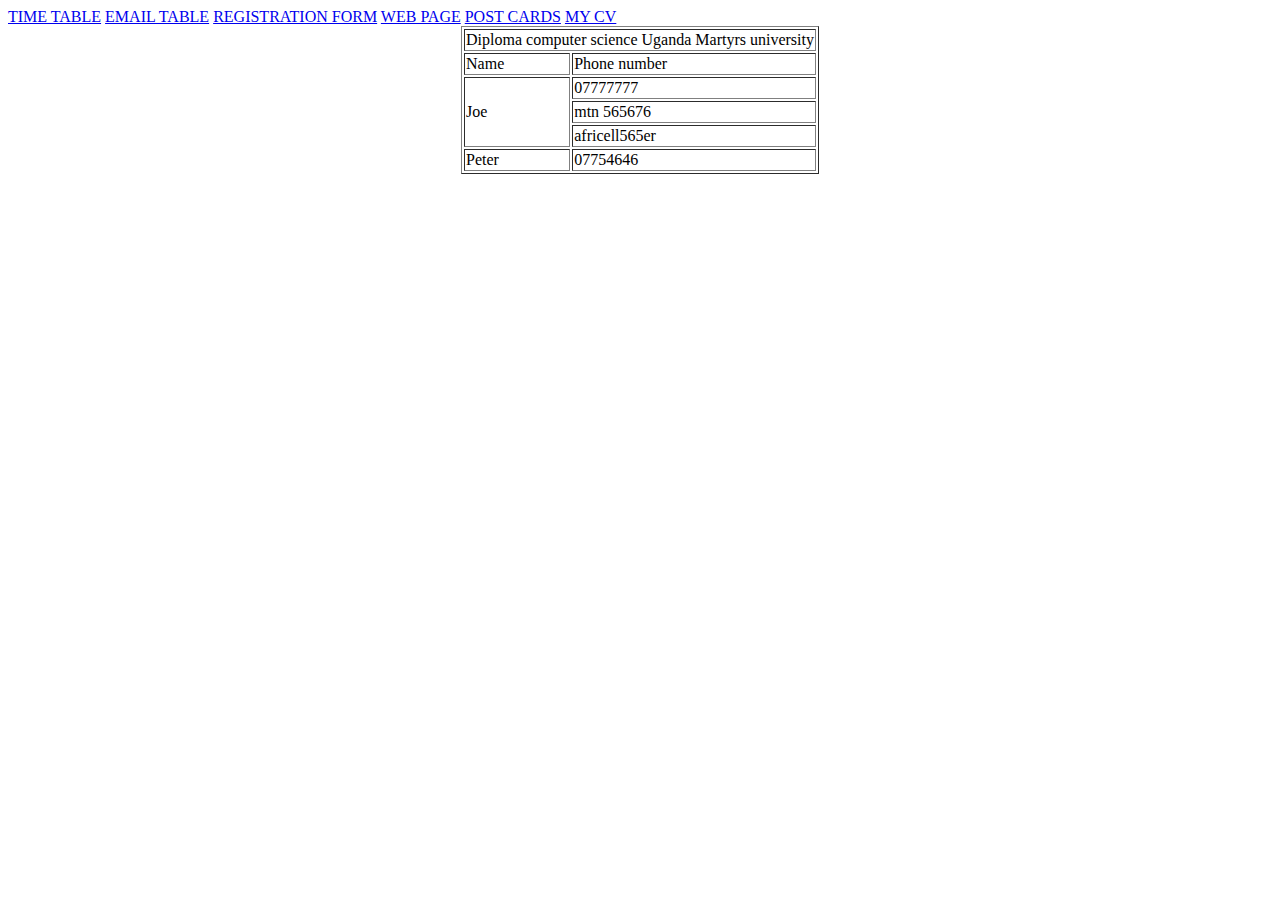
<file: index.html>
<!DOCTYPE html>
<html lang="en">
<head>
    <meta charset="UTF-8">
    <meta name="viewport" content="width=device-width, initial-scale=1.0">
    <title>Document</title>
</head>
<body>
    <a href="TIME TABLE.HTML">TIME TABLE</a>
    <a href="EMAIL TABLE.HTML">EMAIL TABLE</a>
    <a href="REGISTRATION FORM.HTML">REGISTRATION FORM</a>
    <a href="WEB PAGE.HTML">WEB PAGE</a>
    <a href="post cards.html">POST CARDS</a>
    <a href="MY CV.HTML"> MY CV</a>
    <center>
        <table border="1"
    <tr>
      <td colspan="2"> Diploma computer science Uganda Martyrs university </td>
      </tr>
<tr>
    <td>Name</td>
    <td>Phone number</td>
</tr>
<tr>
    <td rowspan="3">Joe</td>
    <td>07777777</td>
    <tr>
        <td>mtn 565676</td>
    </tr>
    <tr>
        <td>africell565er</td>
    </tr>
</tr>
<tr>
    <td>Peter</td>
    <td>07754646</td>
</tr>
    </table>
    
    </center>
</body>
</html>
</file>
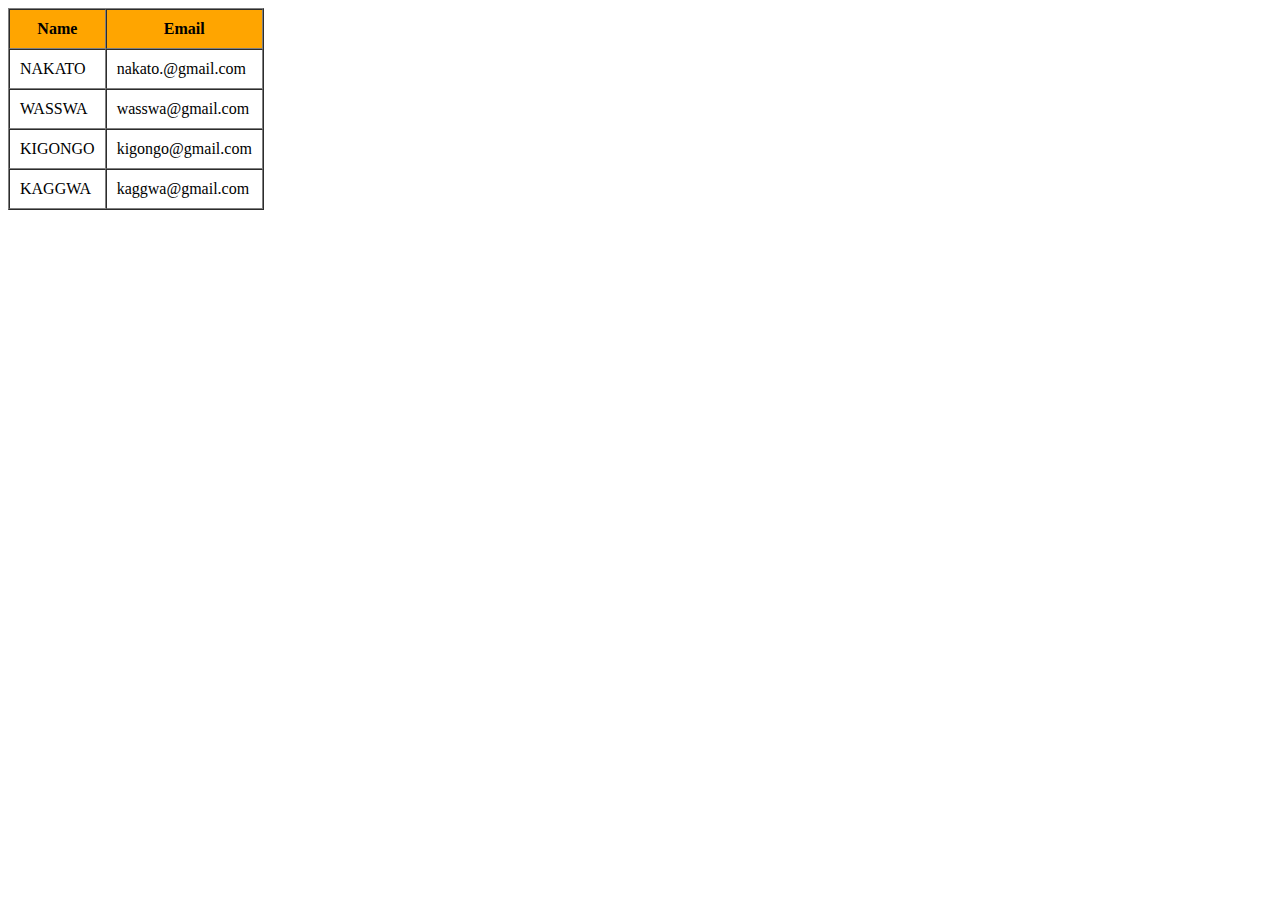
<file: EMAIL TABLE.HTML>
<!DOCTYPE html>
<html lang="en">
<head>
    <meta charset="UTF-8">
    <meta name="viewport" content="width=device-width, initial-scale=1.0">
    <title>Document</title>
</head>
<body>
   <table border="1"cellpadding="10" cellspacing="0">
    <tr bgcolor="orange">
<th>Name</th>
<th>Email</th>
    </tr>
<tr>
    <td>NAKATO</td>
    <td>nakato.@gmail.com</td>
</tr>
<tr>
    <td>WASSWA</td>
    <TD>wasswa@gmail.com</TD>
</tr>
<tr>
    <TD>KIGONGO</TD>
    <TD>kigongo@gmail.com</TD>
</tr>
<tr>
    <td>KAGGWA</td>
    <td>kaggwa@gmail.com</td>
</tr>




   </table>
    





</body>
</html>
</file>
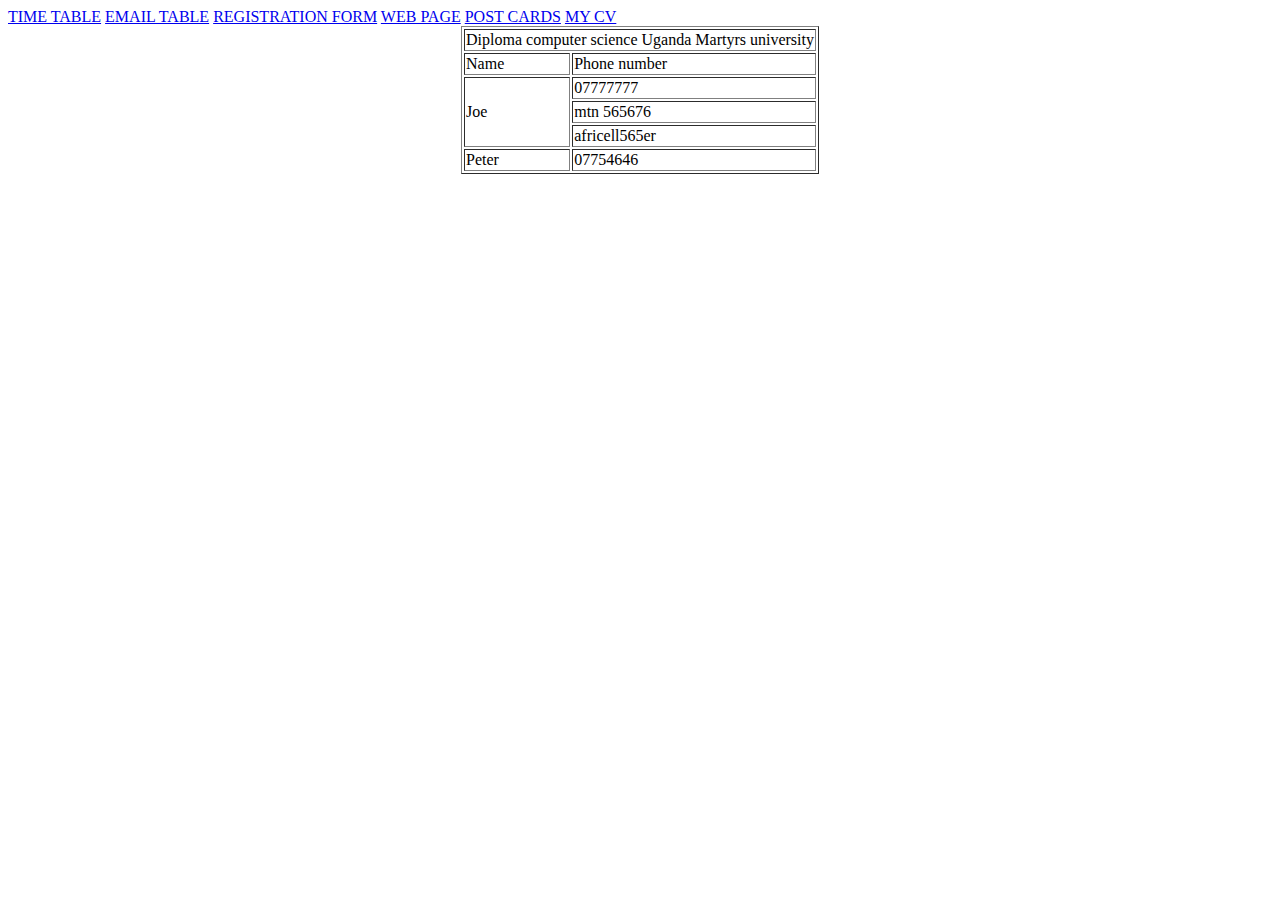
<file: index.html.HTML>
<!DOCTYPE html>
<html lang="en">
<head>
    <meta charset="UTF-8">
    <meta name="viewport" content="width=device-width, initial-scale=1.0">
    <title>Document</title>
</head>
<body>
    <a href="TIME TABLE.HTML">TIME TABLE</a>
    <a href="EMAIL TABLE.HTML">EMAIL TABLE</a>
    <a href="REGISTRATION FORM.HTML">REGISTRATION FORM</a>
    <a href="WEB PAGE.HTML">WEB PAGE</a>
    <a href="post cards.html">POST CARDS</a>
    <a href="MY CV"> MY CV</a>
    <center>
        <table border="1"
    <tr>
      <td colspan="2"> Diploma computer science Uganda Martyrs university </td>
      </tr>
<tr>
    <td>Name</td>
    <td>Phone number</td>
</tr>
<tr>
    <td rowspan="3">Joe</td>
    <td>07777777</td>
    <tr>
        <td>mtn 565676</td>
    </tr>
    <tr>
        <td>africell565er</td>
    </tr>
</tr>
<tr>
    <td>Peter</td>
    <td>07754646</td>
</tr>
    </table>
    
    </center>
</body>
</html>
</file>
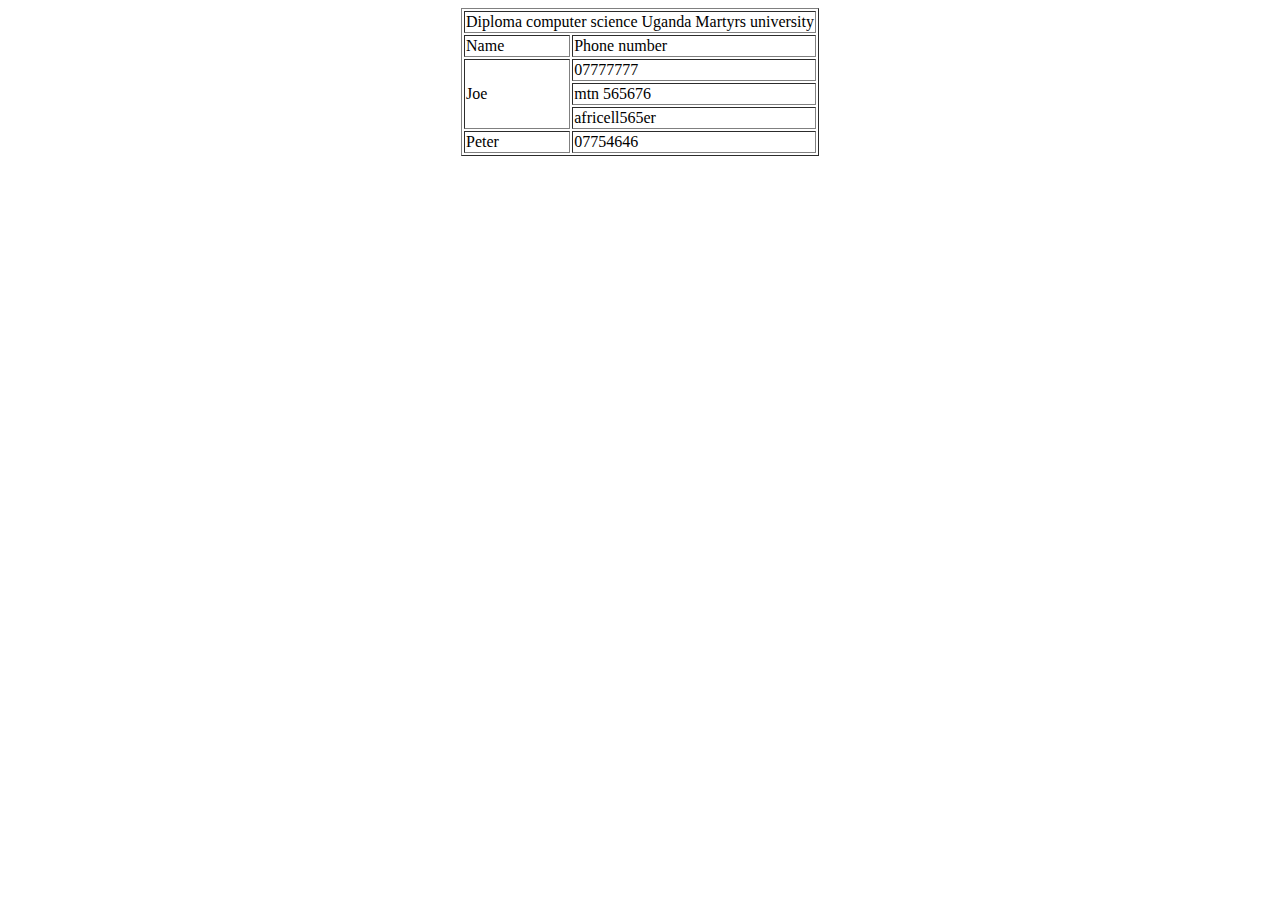
<file: KIGONGO LEO.HTML>
<!DOCTYPE html>
<html lang="en">
<head>
    <meta charset="UTF-8">
    <meta name="viewport" content="width=device-width, initial-scale=1.0">
    <title>Document</title>
</head>
<body>
    <center>
        <table border="1"
    <tr>
      <td colspan="2"> Diploma computer science Uganda Martyrs university </td>
      </tr>
<tr>
    <td>Name</td>
    <td>Phone number</td>
</tr>
<tr>
    <td rowspan="3">Joe</td>
    <td>07777777</td>
    <tr>
        <td>mtn 565676</td>
    </tr>
    <tr>
        <td>africell565er</td>
    </tr>
</tr>
<tr>
    <td>Peter</td>
    <td>07754646</td>
</tr>
    </table>
    
    </center>
</body>
</html>
</file>
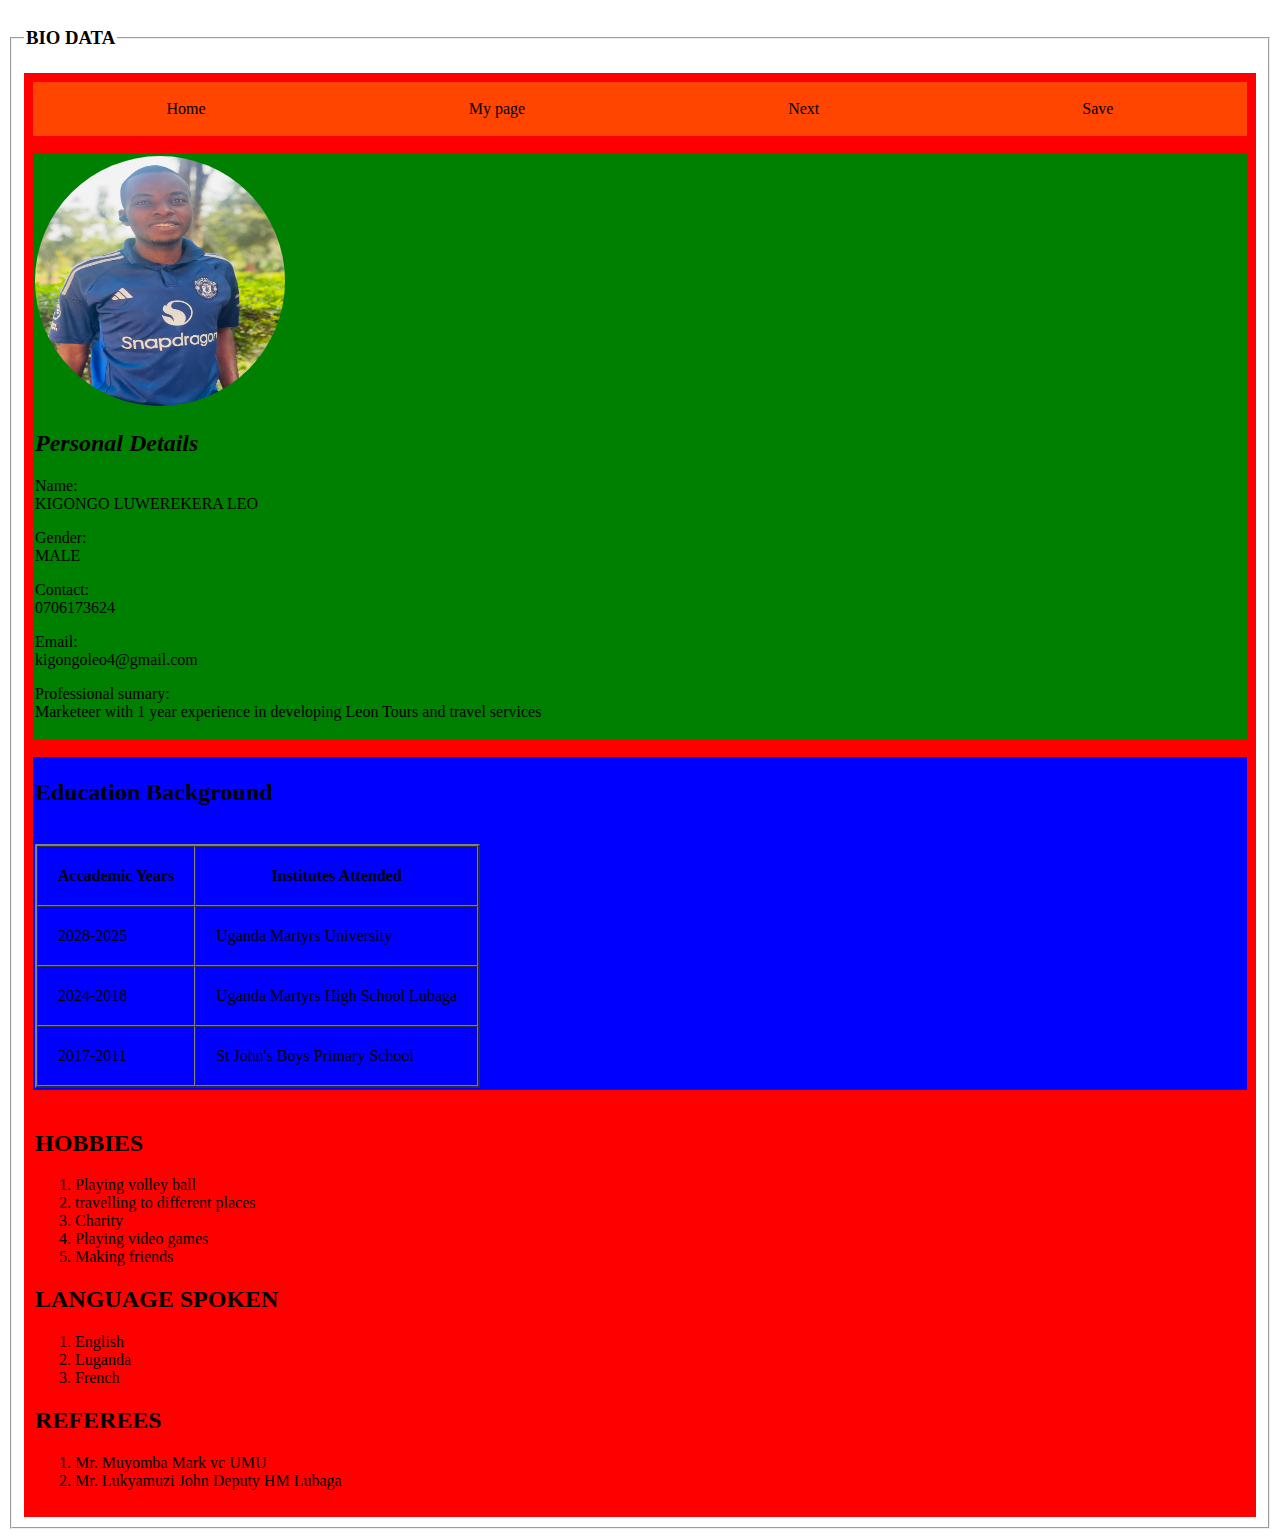
<file: MY CV.HTML>
<!DOCTYPE html>
<html lang="en">
<head>
    <meta charset="UTF-8">
    <meta name="viewport" content="width=device-width, initial-scale=1.0">
    <title>Document</title>
    <link rel="stylesheet" href="bio data.css" >
</head>
<body>
    <fieldset>
      <legend>        <p > <h3> BIO DATA </h3>  </p></legend>
       
    <div class="main div">    
<div class="access">
<p>Home</p>
<p>My page</p>
<p>Next</p>
<p>Save</p>
</div>
  <div class="Details" >
<img src="Kiigo.jpg" style="width: 250px; height: 250px; border-radius: 50%;">
  

<p>
 <h2 ><b>  <i>Personal Details  </i></b></h2>
</p>
<p>
  Name: <br>
  KIGONGO LUWEREKERA LEO
</p>
<P>
  Gender: <br>
  MALE
</P>
<p>
  Contact:<br>
  0706173624<br></p>
  Email:<br>
  kigongoleo4@gmail.com
</p>
<p>
  Professional sumary:<br>
Marketeer with 1 year experience in developing Leon Tours and travel services
</p>
</div>
<div class="Background">
<p> <h2>
Education Background </h2><br>
<table border="2" cellpadding="20" cellspacing="0">
<th>Accademic Years</th>
<th>Institutes Attended</th>
<tr>
  <td>2028-2025</td>
  <td>Uganda Martyrs University</td>
</tr>
<tr>
  <td>2024-2018</td>
  <td>Uganda Martyrs High School Lubaga</td>
</tr>
<tr>
  <td>2017-2011</td>
  <td>St John's Boys Primary School</td>
</tr>
</table>
</div>
<div class="experience">
<p>
  <h2>
    HOBBIES
  </h2>
  <ol>
    <li>
      Playing volley ball
    </li>
    <li>
    travelling to different places
    </li>
    <li>
      Charity
    </li>
    <li>
      Playing video games
    </li>
    <li>
      Making friends
    </li>
  </ol>
</p>  
<h2>
  LANGUAGE SPOKEN
</h2>
<ol>
  <li>English</li>
  <li>Luganda</li>
  <li>French</li>
</ol>
<h2>
  REFEREES
</h2>
<ol>
  <li>Mr. Muyomba Mark vc UMU</li>
  <li>Mr. Lukyamuzi John Deputy HM Lubaga</li>
</ol>




</div>

    </div>

    


       
    
    </fieldset>
</body>
</html>
</file>
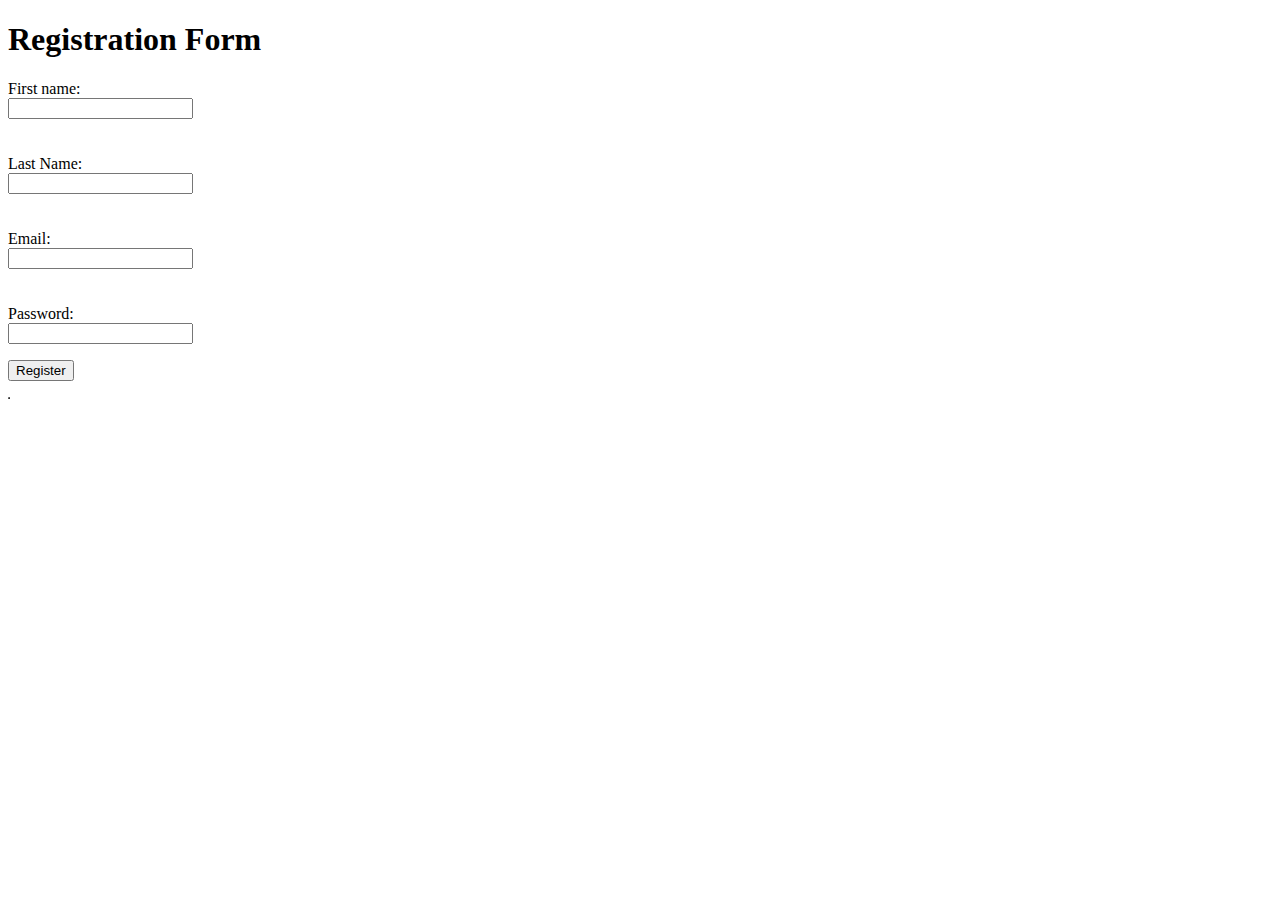
<file: REGISTRATION FORM.HTML>
<!DOCTYPE html>
<html lang="en">
<head>
    <meta charset="UTF-8">
    <meta name="viewport" content="width=device-width, initial-scale=1.0">
    <title>Document</title>
</head>
<body>
    
    <table  border="1">
    <form action="">
<h1>Registration Form</h1><b></b>
<label>First name:</label><br><input type="text" name="First Name:"<br><br> <br><br>
<label>Last Name:</label><br><input type="text" name="Last Name:"<br><br> <br><br>
<label>Email:</label><br><input type="text" name="Email:"<br><br><br><br> 
<label>Password:</label><br><input type="text" name="Password"required <br><br>
<p>
    <input type="submit" value="Register"></p>
</table>
 


</form>
    
</body>
</html>
</file>
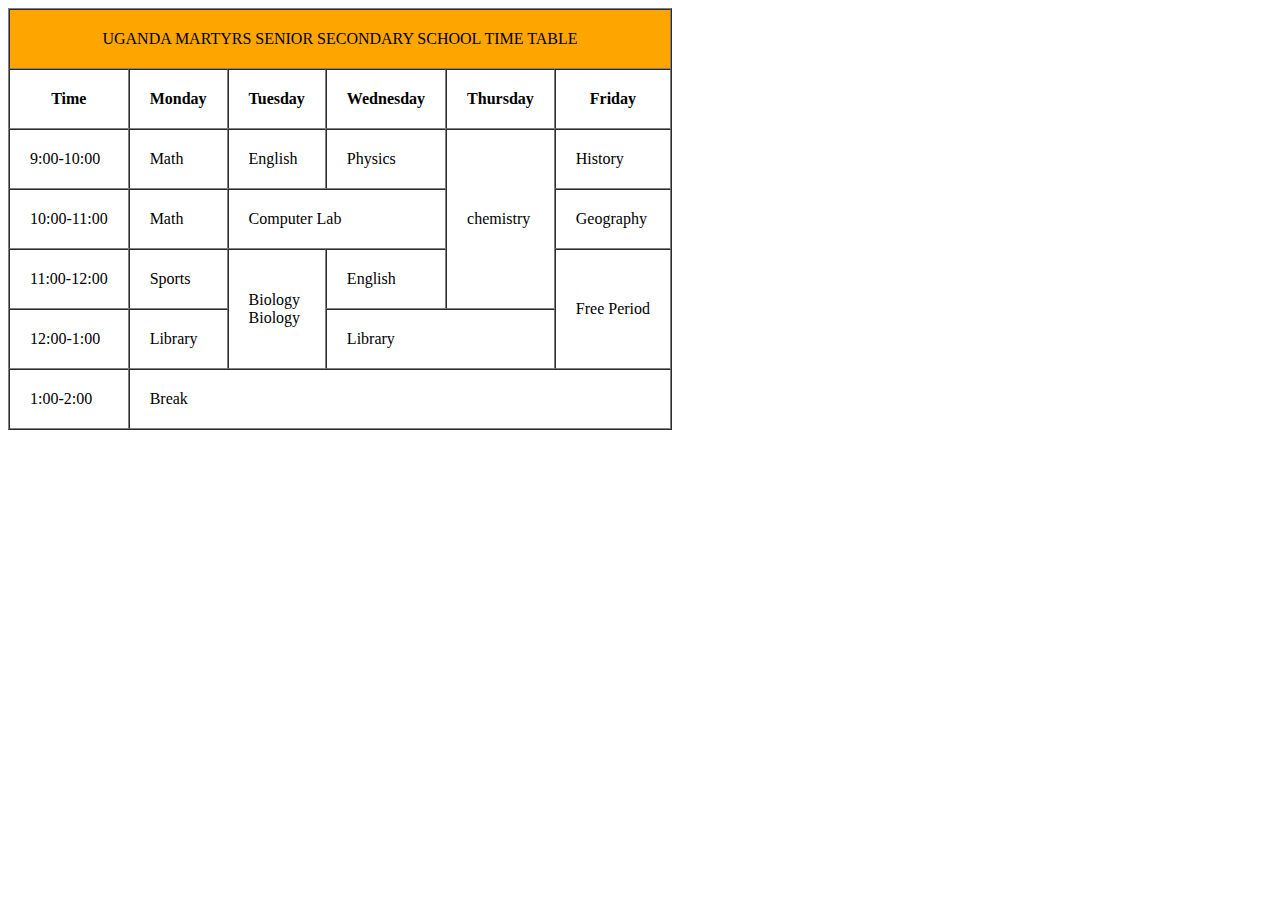
<file: TIME TABLE.HTML>
<!DOCTYPE html>
<html lang="en">
<head>
    <meta charset="UTF-8">
    <meta name="viewport" content="width=device-width, initial-scale=1.0">
    <title>Document</title>
</head>
<body>
    <table border="1" cellpadding="20" cellspacing="0"
        <tr>
            <td colspan="6" align="center" bgcolor="orange"> UGANDA MARTYRS SENIOR SECONDARY SCHOOL TIME TABLE</td>
        </tr>
        <tr>
            <th>Time</th>
            <th>Monday</th>
            <th>Tuesday</th>
            <th>Wednesday</th>
            <th>Thursday</th>
            <th>Friday </th>
        </tr>
<tr>
    <td>9:00-10:00</td>
    <td>Math</td>
    <td>English</td>
    <td>Physics</td>
    <td rowspan="3">chemistry</td>
    <td>History</td>
</tr>
<tr>
   <td>10:00-11:00</td>
   <td>Math</td>
   <td colspan="2">Computer Lab</td>
   <td>Geography</td>

</tr>
<tr>
   <td>11:00-12:00</td>
   <td>Sports</td>
   <td rowspan="2">Biology <br> Biology</td>
   <td>English</td>
   <td rowspan="2">Free Period</td>
</tr>
<tr>
    <td>12:00-1:00</td>
    <td>Library</td>
    <td colspan="2">Library</td>
</tr>
<td>1:00-2:00</td>
<td colspan="5">Break</td>
    </table>
</body>
</html>
</file>
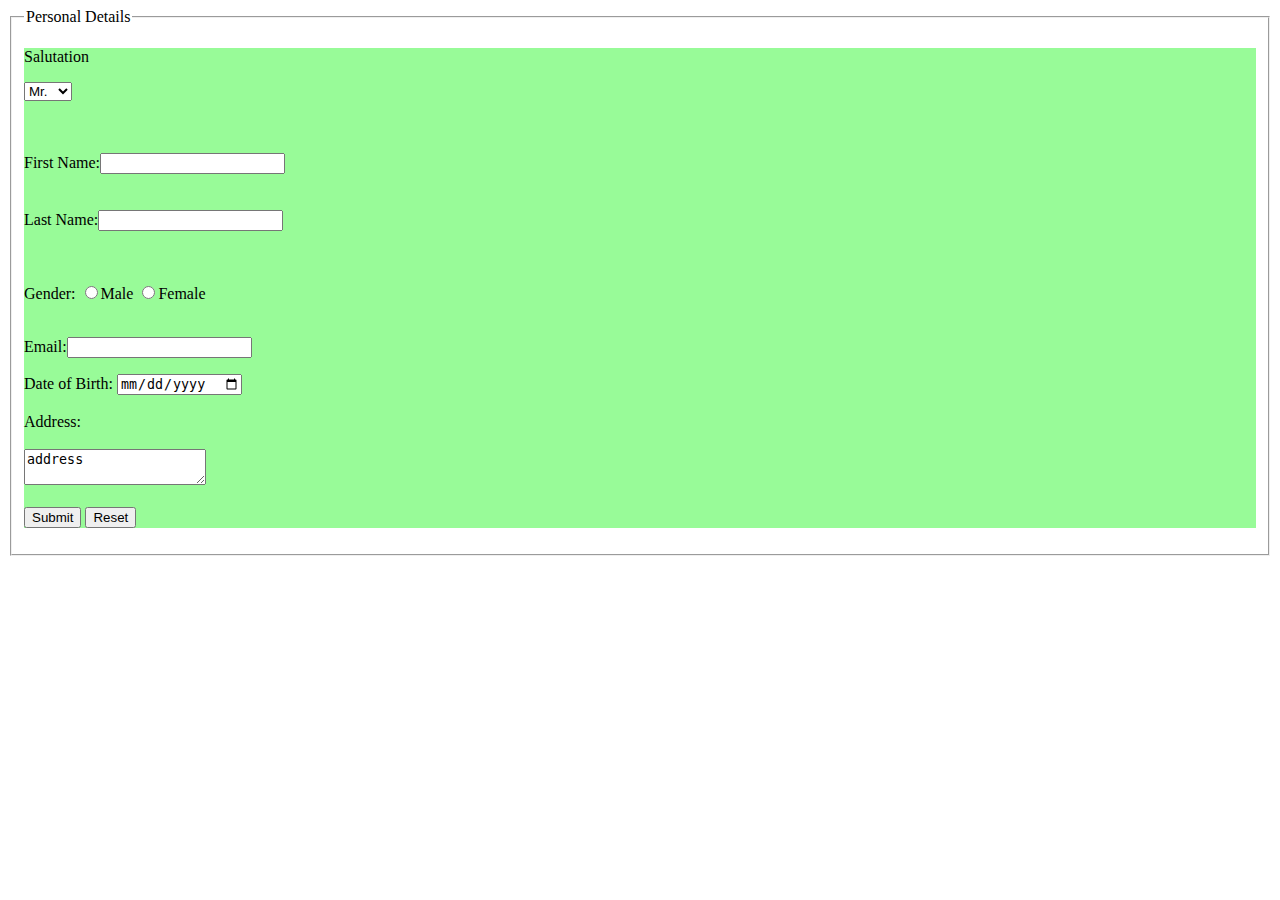
<file: WEB PAGE.HTML>
<!DOCTYPE html>
<html lang="en">
<head>
    <meta charset="UTF-8">
    <meta name="viewport" content="width=device-width, initial-scale=1.0">
    <title>Document</title>
</head>
<body >
    <fieldset> 
        <legend>Personal Details</legend>
        <form action="KIGONGO.HTML" style=" background-color:palegreen;" >
           <p>Salutation</p>
            <select name="Salutation">
            <option value="Mr.">Mr.</option>
<option value="Mrs.">Mrs.</option>
<option value="DR.">Dr.</option>
<option value="Mr.">Mr.</option>
        </select><br>

<br></br>
<p>
<label>First Name:</label><input type="text" name="First Name" <br><br> <br><br>
<label>Last Name:</label><input type="text" name="Last Name"<br><br> <br><br></p>
<p> 
 Gender:  
 <input type="radio" name="Gender" <label>Male</label>
<input type="radio" name="Gender"<label>Female</label><br></br>
</p>
<label>Email:</label><input type="text" name="Email"<br></br>
<p>
<label>Date of Birth:</label>
<input type="Date" placeholder="dd/mm/yy" name="Date of Birth" value="dd/mm/yyyy"><br><br>
<label for="Email">Address:</label><br><br>
<textarea name="address" id="address">address</textarea><br></br>
<input type="submit" id="submit">
<input type="Reset" id="Reset">
    </form>
    </fieldset>
</body>
</html>
</file>
<file: bio data.css>
.body{
    display: flex;
}
.main div{
   padding: 2px;

    border: red 9px solid;
}
.experience{
    justify-content: space-around;
    background-color: red;
    border:green 12px solid;
    border-color: brown;
}
.Background{
    background-color: blue;
    border:yellow solid 12px ;
}
.Details{
    background-color: green;
    border: black 12px solid;
    border-color: yellowgreen;
}
.access{
    background-color: orangered;
    display: flex;
    justify-content: space-around;
    padding: 1%;
    border: blue 12px solid;
    border-color: blue;
}
</file>
